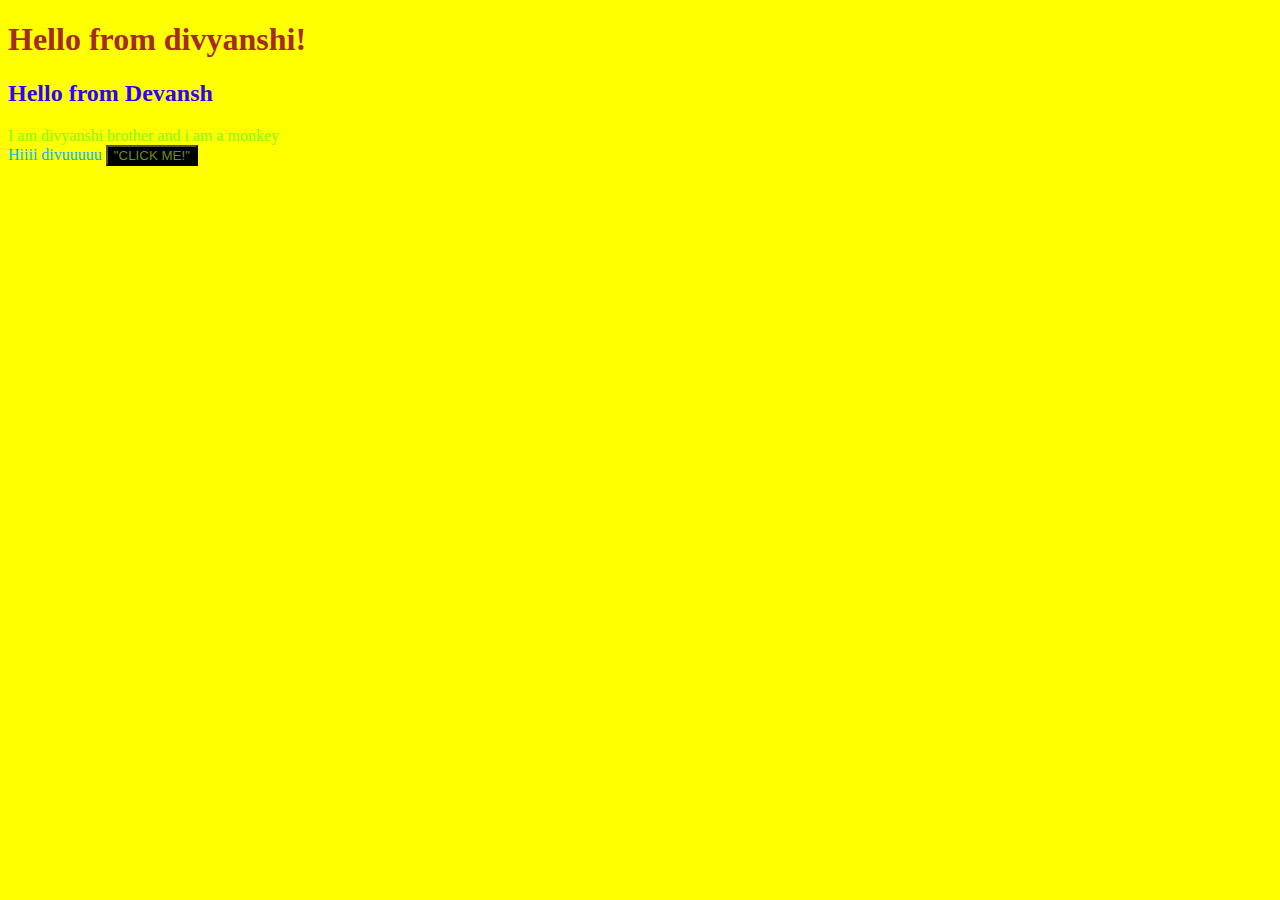
<file: index.html>
<!DOCTYPE html>
<html lang="en">
<head>
    <meta charset="UTF-8">
    <meta name="viewport" content="width=device-width, initial-scale=1.0">
    <title>CSS level 1</title>
    <link rel="stylesheet" href ="style1.css">
</head>
<body>
    <h1 >Hello from divyanshi!</h1>
    <h2>Hello from Devansh </h2>
    <p1>I am divyanshi brother and i am a monkey </p1>
    </br>
    <p2>Hiiii divuuuuu</p2>
    <button>"CLICK ME!"</button>
  
</body>
</html>
</file>
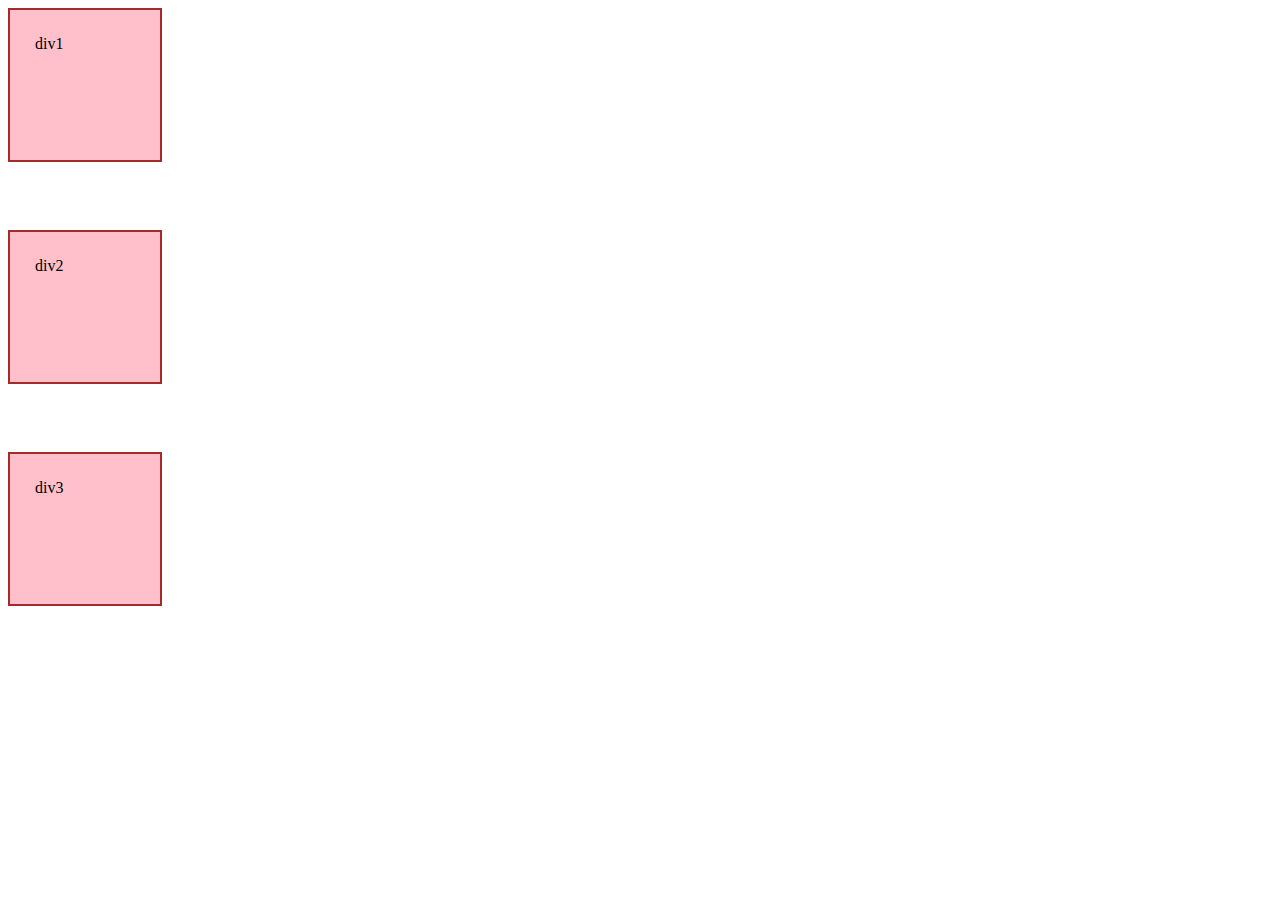
<file: index1.html>
<!DOCTYPE html>
<html lang="en">
<head>
    <meta charset="UTF-8">
    <meta name="viewport" content="width=device-width, initial-scale=1.0">
    <title>css level 2 </title>
    <link rel="stylesheet" href="style4.css">

</head>
<body>
    <div>div1</div>
<br>
<div>div2</div>
      <br>
    <div>div3</div>
    
</body>
</html>
</file>
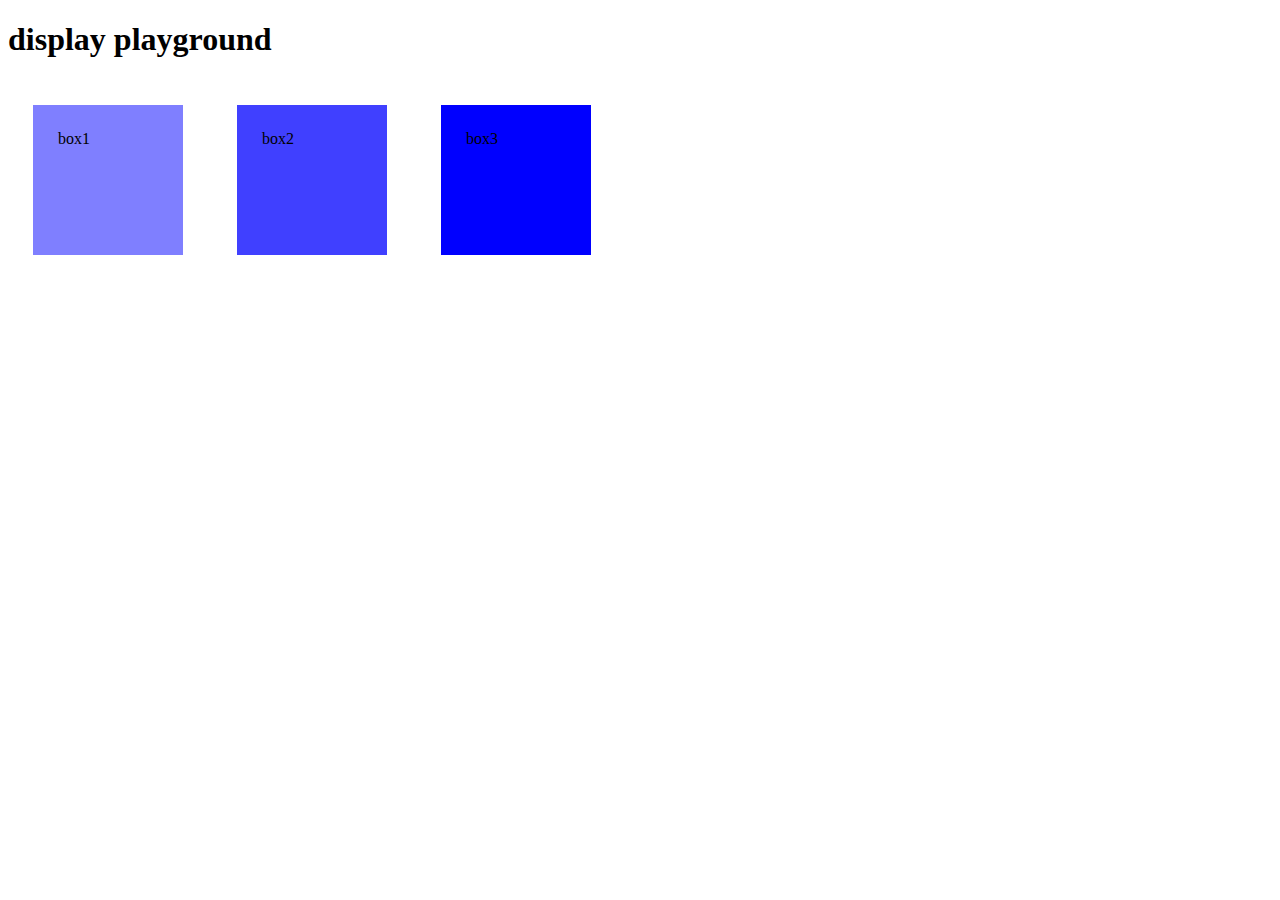
<file: index2.html>
<!DOCTYPE html>
<html lang="en">
<head>
    <meta charset="UTF-8">
    <meta name="viewport" content="width=device-width, initial-scale=1.0">
    <title>Document</title>
    <link rel="stylesheet" href="style7.css">

</head>
<body>
    <h1>display playground</h1>
    <div id="box1" >box1</div>
    <div id="box2" >box2</div>
    <div id="box3">box3</div>
   
</body>
</html>
</file>
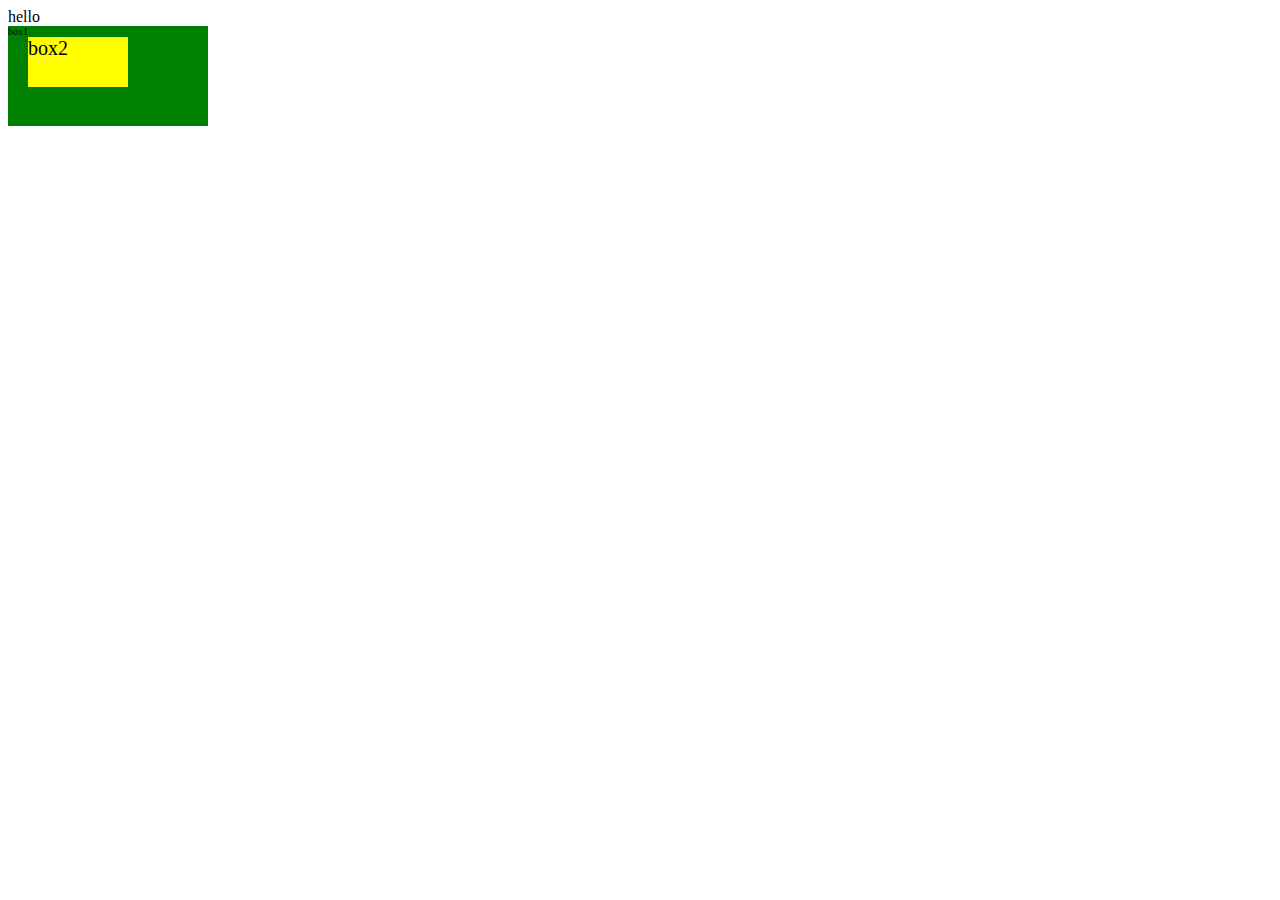
<file: index3.html>
<!DOCTYPE html>
<html lang="en">
<head>
    <meta charset="UTF-8">
    <meta name="viewport" content="width=device-width, initial-scale=1.0">
    <title>Document</title>
    <link rel="stylesheet" href="style9.css">

</head>
<body>
    hello
    <div id="box1">
        box1
    <div id="box2">box2</div>
</div>
</body>
</html>
</file>
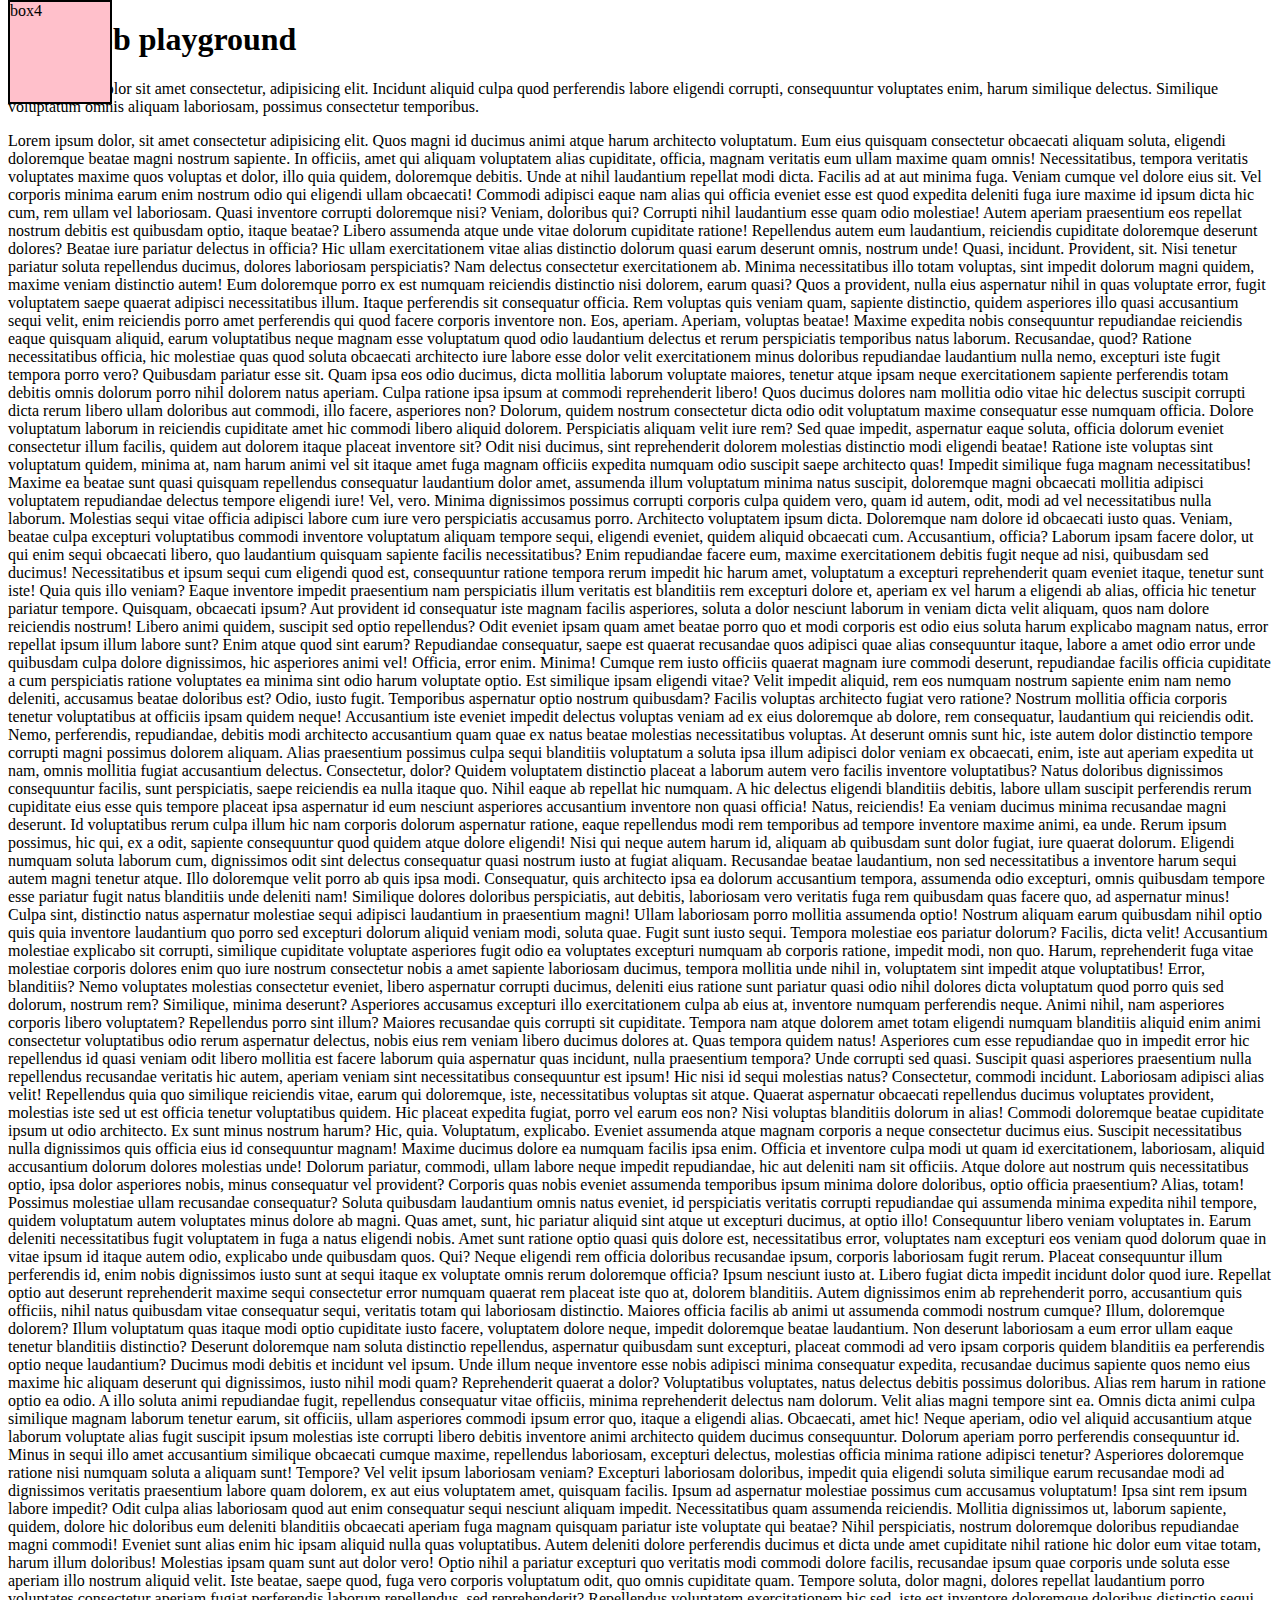
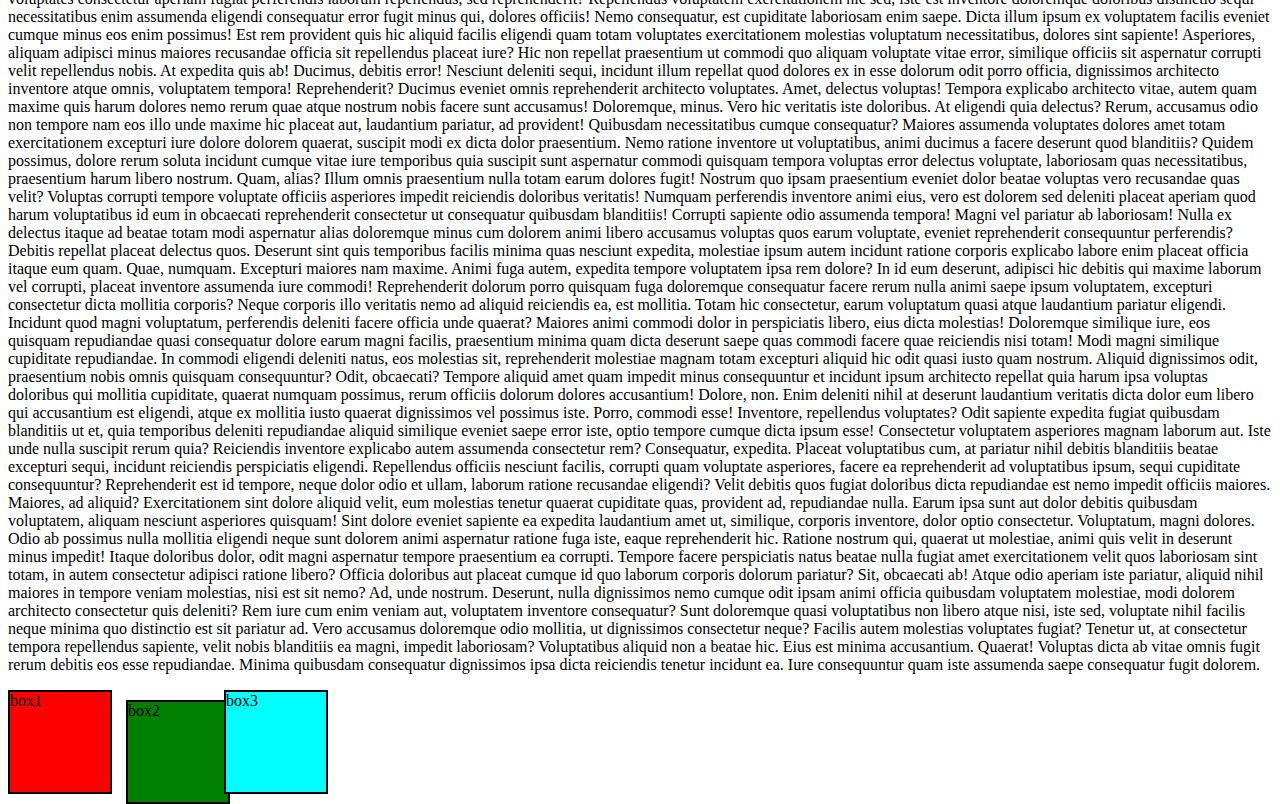
<file: index4.html>
<!DOCTYPE html>
<html lang="en">
<head>
    <meta charset="UTF-8">
    <meta name="viewport" content="width=device-width, initial-scale=1.0">
    <title>Document</title>
    <link rel="stylesheet" href="style10.css">

</head>
<body>
    <div id="box4" style="background-color:pink;">box4</div>
    <h1>Posistiob playground</h1>
    
<p>Lorem ipsum dolor sit amet consectetur, adipisicing elit. Incidunt aliquid culpa quod perferendis labore eligendi corrupti, consequuntur voluptates enim, harum similique delectus. Similique voluptatum omnis aliquam laboriosam, possimus consectetur temporibus.
    <p>Lorem ipsum dolor, sit amet consectetur adipisicing elit. Quos magni id ducimus animi atque harum architecto voluptatum. Eum eius quisquam consectetur obcaecati aliquam soluta, eligendi doloremque beatae magni nostrum sapiente.
    In officiis, amet qui aliquam voluptatem alias cupiditate, officia, magnam veritatis eum ullam maxime quam omnis! Necessitatibus, tempora veritatis voluptates maxime quos voluptas et dolor, illo quia quidem, doloremque debitis.
    Unde at nihil laudantium repellat modi dicta. Facilis ad at aut minima fuga. Veniam cumque vel dolore eius sit. Vel corporis minima earum enim nostrum odio qui eligendi ullam obcaecati!
    Commodi adipisci eaque nam alias qui officia eveniet esse est quod expedita deleniti fuga iure maxime id ipsum dicta hic cum, rem ullam vel laboriosam. Quasi inventore corrupti doloremque nisi?
    Veniam, doloribus qui? Corrupti nihil laudantium esse quam odio molestiae! Autem aperiam praesentium eos repellat nostrum debitis est quibusdam optio, itaque beatae? Libero assumenda atque unde vitae dolorum cupiditate ratione!
    Repellendus autem eum laudantium, reiciendis cupiditate doloremque deserunt dolores? Beatae iure pariatur delectus in officia? Hic ullam exercitationem vitae alias distinctio dolorum quasi earum deserunt omnis, nostrum unde! Quasi, incidunt.
    Provident, sit. Nisi tenetur pariatur soluta repellendus ducimus, dolores laboriosam perspiciatis? Nam delectus consectetur exercitationem ab. Minima necessitatibus illo totam voluptas, sint impedit dolorum magni quidem, maxime veniam distinctio autem!
    Eum doloremque porro ex est numquam reiciendis distinctio nisi dolorem, earum quasi? Quos a provident, nulla eius aspernatur nihil in quas voluptate error, fugit voluptatem saepe quaerat adipisci necessitatibus illum.
    Itaque perferendis sit consequatur officia. Rem voluptas quis veniam quam, sapiente distinctio, quidem asperiores illo quasi accusantium sequi velit, enim reiciendis porro amet perferendis qui quod facere corporis inventore non.
    Eos, aperiam. Aperiam, voluptas beatae! Maxime expedita nobis consequuntur repudiandae reiciendis eaque quisquam aliquid, earum voluptatibus neque magnam esse voluptatum quod odio laudantium delectus et rerum perspiciatis temporibus natus laborum.
    Recusandae, quod? Ratione necessitatibus officia, hic molestiae quas quod soluta obcaecati architecto iure labore esse dolor velit exercitationem minus doloribus repudiandae laudantium nulla nemo, excepturi iste fugit tempora porro vero?
    Quibusdam pariatur esse sit. Quam ipsa eos odio ducimus, dicta mollitia laborum voluptate maiores, tenetur atque ipsam neque exercitationem sapiente perferendis totam debitis omnis dolorum porro nihil dolorem natus aperiam.
    Culpa ratione ipsa ipsum at commodi reprehenderit libero! Quos ducimus dolores nam mollitia odio vitae hic delectus suscipit corrupti dicta rerum libero ullam doloribus aut commodi, illo facere, asperiores non?
    Dolorum, quidem nostrum consectetur dicta odio odit voluptatum maxime consequatur esse numquam officia. Dolore voluptatum laborum in reiciendis cupiditate amet hic commodi libero aliquid dolorem. Perspiciatis aliquam velit iure rem?
    Sed quae impedit, aspernatur eaque soluta, officia dolorum eveniet consectetur illum facilis, quidem aut dolorem itaque placeat inventore sit? Odit nisi ducimus, sint reprehenderit dolorem molestias distinctio modi eligendi beatae!
    Ratione iste voluptas sint voluptatum quidem, minima at, nam harum animi vel sit itaque amet fuga magnam officiis expedita numquam odio suscipit saepe architecto quas! Impedit similique fuga magnam necessitatibus!
    Maxime ea beatae sunt quasi quisquam repellendus consequatur laudantium dolor amet, assumenda illum voluptatum minima natus suscipit, doloremque magni obcaecati mollitia adipisci voluptatem repudiandae delectus tempore eligendi iure! Vel, vero.
    Minima dignissimos possimus corrupti corporis culpa quidem vero, quam id autem, odit, modi ad vel necessitatibus nulla laborum. Molestias sequi vitae officia adipisci labore cum iure vero perspiciatis accusamus porro.
    Architecto voluptatem ipsum dicta. Doloremque nam dolore id obcaecati iusto quas. Veniam, beatae culpa excepturi voluptatibus commodi inventore voluptatum aliquam tempore sequi, eligendi eveniet, quidem aliquid obcaecati cum. Accusantium, officia?
    Laborum ipsam facere dolor, ut qui enim sequi obcaecati libero, quo laudantium quisquam sapiente facilis necessitatibus? Enim repudiandae facere eum, maxime exercitationem debitis fugit neque ad nisi, quibusdam sed ducimus!
    Necessitatibus et ipsum sequi cum eligendi quod est, consequuntur ratione tempora rerum impedit hic harum amet, voluptatum a excepturi reprehenderit quam eveniet itaque, tenetur sunt iste! Quia quis illo veniam?
    Eaque inventore impedit praesentium nam perspiciatis illum veritatis est blanditiis rem excepturi dolore et, aperiam ex vel harum a eligendi ab alias, officia hic tenetur pariatur tempore. Quisquam, obcaecati ipsum?
    Aut provident id consequatur iste magnam facilis asperiores, soluta a dolor nesciunt laborum in veniam dicta velit aliquam, quos nam dolore reiciendis nostrum! Libero animi quidem, suscipit sed optio repellendus?
    Odit eveniet ipsam quam amet beatae porro quo et modi corporis est odio eius soluta harum explicabo magnam natus, error repellat ipsum illum labore sunt? Enim atque quod sint earum?
    Repudiandae consequatur, saepe est quaerat recusandae quos adipisci quae alias consequuntur itaque, labore a amet odio error unde quibusdam culpa dolore dignissimos, hic asperiores animi vel! Officia, error enim. Minima!
    Cumque rem iusto officiis quaerat magnam iure commodi deserunt, repudiandae facilis officia cupiditate a cum perspiciatis ratione voluptates ea minima sint odio harum voluptate optio. Est similique ipsam eligendi vitae?
    Velit impedit aliquid, rem eos numquam nostrum sapiente enim nam nemo deleniti, accusamus beatae doloribus est? Odio, iusto fugit. Temporibus aspernatur optio nostrum quibusdam? Facilis voluptas architecto fugiat vero ratione?
    Nostrum mollitia officia corporis tenetur voluptatibus at officiis ipsam quidem neque! Accusantium iste eveniet impedit delectus voluptas veniam ad ex eius doloremque ab dolore, rem consequatur, laudantium qui reiciendis odit.
    Nemo, perferendis, repudiandae, debitis modi architecto accusantium quam quae ex natus beatae molestias necessitatibus voluptas. At deserunt omnis sunt hic, iste autem dolor distinctio tempore corrupti magni possimus dolorem aliquam.
    Alias praesentium possimus culpa sequi blanditiis voluptatum a soluta ipsa illum adipisci dolor veniam ex obcaecati, enim, iste aut aperiam expedita ut nam, omnis mollitia fugiat accusantium delectus. Consectetur, dolor?
    Quidem voluptatem distinctio placeat a laborum autem vero facilis inventore voluptatibus? Natus doloribus dignissimos consequuntur facilis, sunt perspiciatis, saepe reiciendis ea nulla itaque quo. Nihil eaque ab repellat hic numquam.
    A hic delectus eligendi blanditiis debitis, labore ullam suscipit perferendis rerum cupiditate eius esse quis tempore placeat ipsa aspernatur id eum nesciunt asperiores accusantium inventore non quasi officia! Natus, reiciendis!
    Ea veniam ducimus minima recusandae magni deserunt. Id voluptatibus rerum culpa illum hic nam corporis dolorum aspernatur ratione, eaque repellendus modi rem temporibus ad tempore inventore maxime animi, ea unde.
    Rerum ipsum possimus, hic qui, ex a odit, sapiente consequuntur quod quidem atque dolore eligendi! Nisi qui neque autem harum id, aliquam ab quibusdam sunt dolor fugiat, iure quaerat dolorum.
    Eligendi numquam soluta laborum cum, dignissimos odit sint delectus consequatur quasi nostrum iusto at fugiat aliquam. Recusandae beatae laudantium, non sed necessitatibus a inventore harum sequi autem magni tenetur atque.
    Illo doloremque velit porro ab quis ipsa modi. Consequatur, quis architecto ipsa ea dolorum accusantium tempora, assumenda odio excepturi, omnis quibusdam tempore esse pariatur fugit natus blanditiis unde deleniti nam!
    Similique dolores doloribus perspiciatis, aut debitis, laboriosam vero veritatis fuga rem quibusdam quas facere quo, ad aspernatur minus! Culpa sint, distinctio natus aspernatur molestiae sequi adipisci laudantium in praesentium magni!
    Ullam laboriosam porro mollitia assumenda optio! Nostrum aliquam earum quibusdam nihil optio quis quia inventore laudantium quo porro sed excepturi dolorum aliquid veniam modi, soluta quae. Fugit sunt iusto sequi.
    Tempora molestiae eos pariatur dolorum? Facilis, dicta velit! Accusantium molestiae explicabo sit corrupti, similique cupiditate voluptate asperiores fugit odio ea voluptates excepturi numquam ab corporis ratione, impedit modi, non quo.
    Harum, reprehenderit fuga vitae molestiae corporis dolores enim quo iure nostrum consectetur nobis a amet sapiente laboriosam ducimus, tempora mollitia unde nihil in, voluptatem sint impedit atque voluptatibus! Error, blanditiis?
    Nemo voluptates molestias consectetur eveniet, libero aspernatur corrupti ducimus, deleniti eius ratione sunt pariatur quasi odio nihil dolores dicta voluptatum quod porro quis sed dolorum, nostrum rem? Similique, minima deserunt?
    Asperiores accusamus excepturi illo exercitationem culpa ab eius at, inventore numquam perferendis neque. Animi nihil, nam asperiores corporis libero voluptatem? Repellendus porro sint illum? Maiores recusandae quis corrupti sit cupiditate.
    Tempora nam atque dolorem amet totam eligendi numquam blanditiis aliquid enim animi consectetur voluptatibus odio rerum aspernatur delectus, nobis eius rem veniam libero ducimus dolores at. Quas tempora quidem natus!
    Asperiores cum esse repudiandae quo in impedit error hic repellendus id quasi veniam odit libero mollitia est facere laborum quia aspernatur quas incidunt, nulla praesentium tempora? Unde corrupti sed quasi.
    Suscipit quasi asperiores praesentium nulla repellendus recusandae veritatis hic autem, aperiam veniam sint necessitatibus consequuntur est ipsum! Hic nisi id sequi molestias natus? Consectetur, commodi incidunt. Laboriosam adipisci alias velit!
    Repellendus quia quo similique reiciendis vitae, earum qui doloremque, iste, necessitatibus voluptas sit atque. Quaerat aspernatur obcaecati repellendus ducimus voluptates provident, molestias iste sed ut est officia tenetur voluptatibus quidem.
    Hic placeat expedita fugiat, porro vel earum eos non? Nisi voluptas blanditiis dolorum in alias! Commodi doloremque beatae cupiditate ipsum ut odio architecto. Ex sunt minus nostrum harum? Hic, quia.
    Voluptatum, explicabo. Eveniet assumenda atque magnam corporis a neque consectetur ducimus eius. Suscipit necessitatibus nulla dignissimos quis officia eius id consequuntur magnam! Maxime ducimus dolore ea numquam facilis ipsa enim.
    Officia et inventore culpa modi ut quam id exercitationem, laboriosam, aliquid accusantium dolorum dolores molestias unde! Dolorum pariatur, commodi, ullam labore neque impedit repudiandae, hic aut deleniti nam sit officiis.
    Atque dolore aut nostrum quis necessitatibus optio, ipsa dolor asperiores nobis, minus consequatur vel provident? Corporis quas nobis eveniet assumenda temporibus ipsum minima dolore doloribus, optio officia praesentium? Alias, totam!
    Possimus molestiae ullam recusandae consequatur? Soluta quibusdam laudantium omnis natus eveniet, id perspiciatis veritatis corrupti repudiandae qui assumenda minima expedita nihil tempore, quidem voluptatum autem voluptates minus dolore ab magni.
    Quas amet, sunt, hic pariatur aliquid sint atque ut excepturi ducimus, at optio illo! Consequuntur libero veniam voluptates in. Earum deleniti necessitatibus fugit voluptatem in fuga a natus eligendi nobis.
    Amet sunt ratione optio quasi quis dolore est, necessitatibus error, voluptates nam excepturi eos veniam quod dolorum quae in vitae ipsum id itaque autem odio, explicabo unde quibusdam quos. Qui?
    Neque eligendi rem officia doloribus recusandae ipsum, corporis laboriosam fugit rerum. Placeat consequuntur illum perferendis id, enim nobis dignissimos iusto sunt at sequi itaque ex voluptate omnis rerum doloremque officia?
    Ipsum nesciunt iusto at. Libero fugiat dicta impedit incidunt dolor quod iure. Repellat optio aut deserunt reprehenderit maxime sequi consectetur error numquam quaerat rem placeat iste quo at, dolorem blanditiis.
    Autem dignissimos enim ab reprehenderit porro, accusantium quis officiis, nihil natus quibusdam vitae consequatur sequi, veritatis totam qui laboriosam distinctio. Maiores officia facilis ab animi ut assumenda commodi nostrum cumque?
    Illum, doloremque dolorem? Illum voluptatum quas itaque modi optio cupiditate iusto facere, voluptatem dolore neque, impedit doloremque beatae laudantium. Non deserunt laboriosam a eum error ullam eaque tenetur blanditiis distinctio?
    Deserunt doloremque nam soluta distinctio repellendus, aspernatur quibusdam sunt excepturi, placeat commodi ad vero ipsam corporis quidem blanditiis ea perferendis optio neque laudantium? Ducimus modi debitis et incidunt vel ipsum.
    Unde illum neque inventore esse nobis adipisci minima consequatur expedita, recusandae ducimus sapiente quos nemo eius maxime hic aliquam deserunt qui dignissimos, iusto nihil modi quam? Reprehenderit quaerat a dolor?
    Voluptatibus voluptates, natus delectus debitis possimus doloribus. Alias rem harum in ratione optio ea odio. A illo soluta animi repudiandae fugit, repellendus consequatur vitae officiis, minima reprehenderit delectus nam dolorum.
    Velit alias magni tempore sint ea. Omnis dicta animi culpa similique magnam laborum tenetur earum, sit officiis, ullam asperiores commodi ipsum error quo, itaque a eligendi alias. Obcaecati, amet hic!
    Neque aperiam, odio vel aliquid accusantium atque laborum voluptate alias fugit suscipit ipsum molestias iste corrupti libero debitis inventore animi architecto quidem ducimus consequuntur. Dolorum aperiam porro perferendis consequuntur id.
    Minus in sequi illo amet accusantium similique obcaecati cumque maxime, repellendus laboriosam, excepturi delectus, molestias officia minima ratione adipisci tenetur? Asperiores doloremque ratione nisi numquam soluta a aliquam sunt! Tempore?
    Vel velit ipsum laboriosam veniam? Excepturi laboriosam doloribus, impedit quia eligendi soluta similique earum recusandae modi ad dignissimos veritatis praesentium labore quam dolorem, ex aut eius voluptatem amet, quisquam facilis.
    Ipsum ad aspernatur molestiae possimus cum accusamus voluptatum! Ipsa sint rem ipsum labore impedit? Odit culpa alias laboriosam quod aut enim consequatur sequi nesciunt aliquam impedit. Necessitatibus quam assumenda reiciendis.
    Mollitia dignissimos ut, laborum sapiente, quidem, dolore hic doloribus eum deleniti blanditiis obcaecati aperiam fuga magnam quisquam pariatur iste voluptate qui beatae? Nihil perspiciatis, nostrum doloremque doloribus repudiandae magni commodi!
    Eveniet sunt alias enim hic ipsam aliquid nulla quas voluptatibus. Autem deleniti dolore perferendis ducimus et dicta unde amet cupiditate nihil ratione hic dolor eum vitae totam, harum illum doloribus!
    Molestias ipsam quam sunt aut dolor vero! Optio nihil a pariatur excepturi quo veritatis modi commodi dolore facilis, recusandae ipsum quae corporis unde soluta esse aperiam illo nostrum aliquid velit.
    Iste beatae, saepe quod, fuga vero corporis voluptatum odit, quo omnis cupiditate quam. Tempore soluta, dolor magni, dolores repellat laudantium porro voluptates consectetur aperiam fugiat perferendis laborum repellendus, sed reprehenderit?
    Repellendus voluptatem exercitationem hic sed, iste est inventore doloremque doloribus distinctio sequi necessitatibus enim assumenda eligendi consequatur error fugit minus qui, dolores officiis! Nemo consequatur, est cupiditate laboriosam enim saepe.
    Dicta illum ipsum ex voluptatem facilis eveniet cumque minus eos enim possimus! Est rem provident quis hic aliquid facilis eligendi quam totam voluptates exercitationem molestias voluptatum necessitatibus, dolores sint sapiente!
    Asperiores, aliquam adipisci minus maiores recusandae officia sit repellendus placeat iure? Hic non repellat praesentium ut commodi quo aliquam voluptate vitae error, similique officiis sit aspernatur corrupti velit repellendus nobis.
    At expedita quis ab! Ducimus, debitis error! Nesciunt deleniti sequi, incidunt illum repellat quod dolores ex in esse dolorum odit porro officia, dignissimos architecto inventore atque omnis, voluptatem tempora! Reprehenderit?
    Ducimus eveniet omnis reprehenderit architecto voluptates. Amet, delectus voluptas! Tempora explicabo architecto vitae, autem quam maxime quis harum dolores nemo rerum quae atque nostrum nobis facere sunt accusamus! Doloremque, minus.
    Vero hic veritatis iste doloribus. At eligendi quia delectus? Rerum, accusamus odio non tempore nam eos illo unde maxime hic placeat aut, laudantium pariatur, ad provident! Quibusdam necessitatibus cumque consequatur?
    Maiores assumenda voluptates dolores amet totam exercitationem excepturi iure dolore dolorem quaerat, suscipit modi ex dicta dolor praesentium. Nemo ratione inventore ut voluptatibus, animi ducimus a facere deserunt quod blanditiis?
    Quidem possimus, dolore rerum soluta incidunt cumque vitae iure temporibus quia suscipit sunt aspernatur commodi quisquam tempora voluptas error delectus voluptate, laboriosam quas necessitatibus, praesentium harum libero nostrum. Quam, alias?
    Illum omnis praesentium nulla totam earum dolores fugit! Nostrum quo ipsam praesentium eveniet dolor beatae voluptas vero recusandae quas velit? Voluptas corrupti tempore voluptate officiis asperiores impedit reiciendis doloribus veritatis!
    Numquam perferendis inventore animi eius, vero est dolorem sed deleniti placeat aperiam quod harum voluptatibus id eum in obcaecati reprehenderit consectetur ut consequatur quibusdam blanditiis! Corrupti sapiente odio assumenda tempora!
    Magni vel pariatur ab laboriosam! Nulla ex delectus itaque ad beatae totam modi aspernatur alias doloremque minus cum dolorem animi libero accusamus voluptas quos earum voluptate, eveniet reprehenderit consequuntur perferendis?
    Debitis repellat placeat delectus quos. Deserunt sint quis temporibus facilis minima quas nesciunt expedita, molestiae ipsum autem incidunt ratione corporis explicabo labore enim placeat officia itaque eum quam. Quae, numquam.
    Excepturi maiores nam maxime. Animi fuga autem, expedita tempore voluptatem ipsa rem dolore? In id eum deserunt, adipisci hic debitis qui maxime laborum vel corrupti, placeat inventore assumenda iure commodi!
    Reprehenderit dolorum porro quisquam fuga doloremque consequatur facere rerum nulla animi saepe ipsum voluptatem, excepturi consectetur dicta mollitia corporis? Neque corporis illo veritatis nemo ad aliquid reiciendis ea, est mollitia.
    Totam hic consectetur, earum voluptatum quasi atque laudantium pariatur eligendi. Incidunt quod magni voluptatum, perferendis deleniti facere officia unde quaerat? Maiores animi commodi dolor in perspiciatis libero, eius dicta molestias!
    Doloremque similique iure, eos quisquam repudiandae quasi consequatur dolore earum magni facilis, praesentium minima quam dicta deserunt saepe quas commodi facere quae reiciendis nisi totam! Modi magni similique cupiditate repudiandae.
    In commodi eligendi deleniti natus, eos molestias sit, reprehenderit molestiae magnam totam excepturi aliquid hic odit quasi iusto quam nostrum. Aliquid dignissimos odit, praesentium nobis omnis quisquam consequuntur? Odit, obcaecati?
    Tempore aliquid amet quam impedit minus consequuntur et incidunt ipsum architecto repellat quia harum ipsa voluptas doloribus qui mollitia cupiditate, quaerat numquam possimus, rerum officiis dolorum dolores accusantium! Dolore, non.
    Enim deleniti nihil at deserunt laudantium veritatis dicta dolor eum libero qui accusantium est eligendi, atque ex mollitia iusto quaerat dignissimos vel possimus iste. Porro, commodi esse! Inventore, repellendus voluptates?
    Odit sapiente expedita fugiat quibusdam blanditiis ut et, quia temporibus deleniti repudiandae aliquid similique eveniet saepe error iste, optio tempore cumque dicta ipsum esse! Consectetur voluptatem asperiores magnam laborum aut.
    Iste unde nulla suscipit rerum quia? Reiciendis inventore explicabo autem assumenda consectetur rem? Consequatur, expedita. Placeat voluptatibus cum, at pariatur nihil debitis blanditiis beatae excepturi sequi, incidunt reiciendis perspiciatis eligendi.
    Repellendus officiis nesciunt facilis, corrupti quam voluptate asperiores, facere ea reprehenderit ad voluptatibus ipsum, sequi cupiditate consequuntur? Reprehenderit est id tempore, neque dolor odio et ullam, laborum ratione recusandae eligendi?
    Velit debitis quos fugiat doloribus dicta repudiandae est nemo impedit officiis maiores. Maiores, ad aliquid? Exercitationem sint dolore aliquid velit, eum molestias tenetur quaerat cupiditate quas, provident ad, repudiandae nulla.
    Earum ipsa sunt aut dolor debitis quibusdam voluptatem, aliquam nesciunt asperiores quisquam! Sint dolore eveniet sapiente ea expedita laudantium amet ut, similique, corporis inventore, dolor optio consectetur. Voluptatum, magni dolores.
    Odio ab possimus nulla mollitia eligendi neque sunt dolorem animi aspernatur ratione fuga iste, eaque reprehenderit hic. Ratione nostrum qui, quaerat ut molestiae, animi quis velit in deserunt minus impedit!
    Itaque doloribus dolor, odit magni aspernatur tempore praesentium ea corrupti. Tempore facere perspiciatis natus beatae nulla fugiat amet exercitationem velit quos laboriosam sint totam, in autem consectetur adipisci ratione libero?
    Officia doloribus aut placeat cumque id quo laborum corporis dolorum pariatur? Sit, obcaecati ab! Atque odio aperiam iste pariatur, aliquid nihil maiores in tempore veniam molestias, nisi est sit nemo?
    Ad, unde nostrum. Deserunt, nulla dignissimos nemo cumque odit ipsam animi officia quibusdam voluptatem molestiae, modi dolorem architecto consectetur quis deleniti? Rem iure cum enim veniam aut, voluptatem inventore consequatur?
    Sunt doloremque quasi voluptatibus non libero atque nisi, iste sed, voluptate nihil facilis neque minima quo distinctio est sit pariatur ad. Vero accusamus doloremque odio mollitia, ut dignissimos consectetur neque?
    Facilis autem molestias voluptates fugiat? Tenetur ut, at consectetur tempora repellendus sapiente, velit nobis blanditiis ea magni, impedit laboriosam? Voluptatibus aliquid non a beatae hic. Eius est minima accusantium. Quaerat!
    Voluptas dicta ab vitae omnis fugit rerum debitis eos esse repudiandae. Minima quibusdam consequatur dignissimos ipsa dicta reiciendis tenetur incidunt ea. Iure consequuntur quam iste assumenda saepe consequatur fugit dolorem.</p>
</p>
        <div id="box1" style="background-color: red;">box1</div>
        <div id="box2" style="background-color: green;">box2</div>
        <div id="box3" style="background-color: aqua ;">box3</div>
     
    
</body>
</html>
</file>
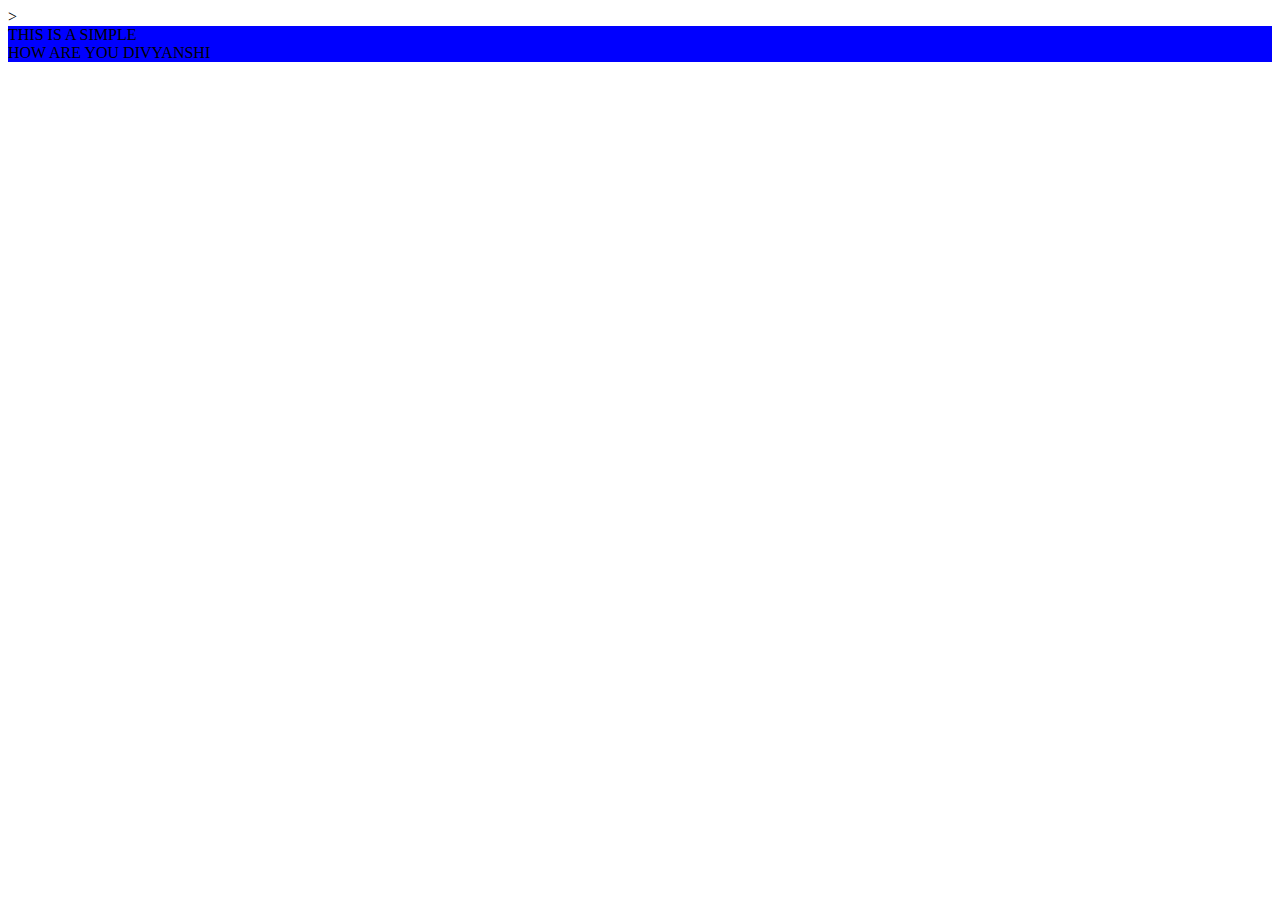
<file: practise1.html>
<!DOCTYPE html>
<html lang="en">
<head>
    <meta charset="UTF-8">
    <meta name="viewport" content="width=device-width, initial-scale=1.0">
    <title>Document</title>
    <link rel="stylesheet" href="style2.css">>
</head>
<body>
    <div id="box">
        THIS IS A SIMPLE 
    </br>
    HOW ARE YOU DIVYANSHI

    </div>
    
</body>
</html>
</file>
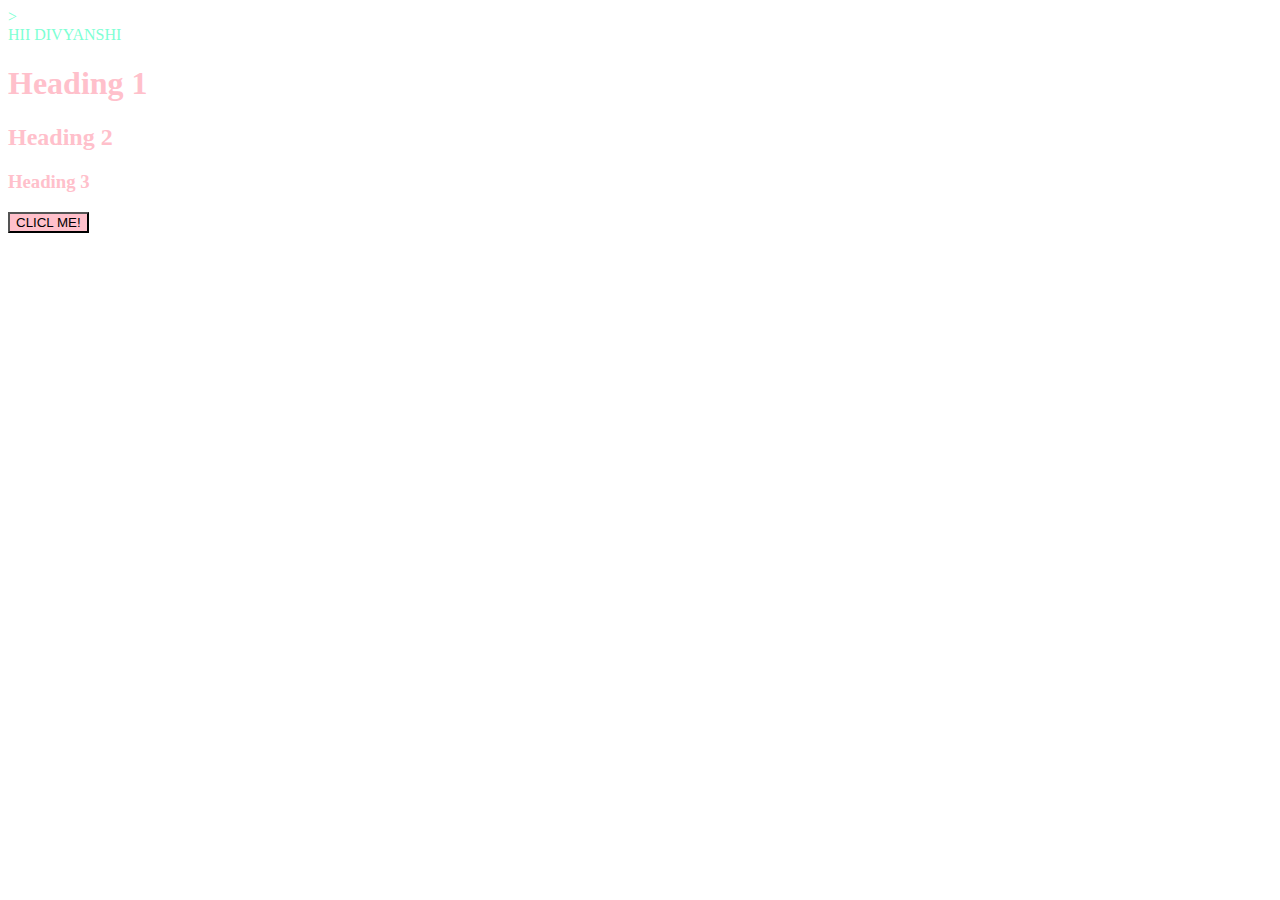
<file: practise2.html>
<!DOCTYPE html>
<html lang="en">
<head>
    <meta charset="UTF-8">
    <meta name="viewport" content="width=device-width, initial-scale=1.0">
    <title>Document</title>
    <link rel="stylesheet" href="style3.css">>
</head>
<body>
    <div id="Box">
        HII DIVYANSHI

    </div>
    <h1 class="heading">Heading 1</h1>
    <h2 class="heading">Heading 2</h2>
    <h3 class="heading">Heading 3</h3>

    <button style = " background-color: pink;">CLICL ME!</button>
    <style>
        button{
          background-color: blue;

        }
    </style>
</body>

</html>
</file>
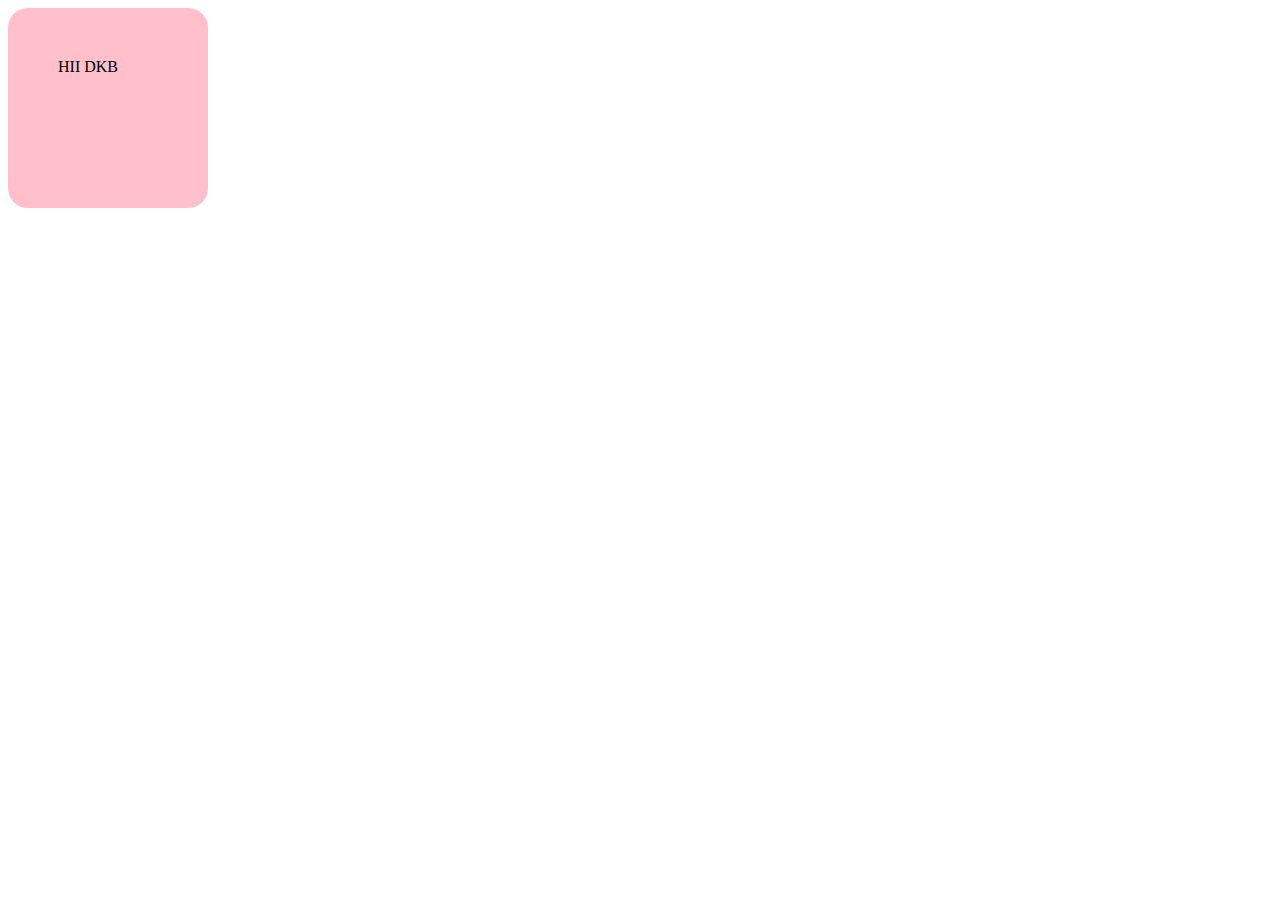
<file: practise3.html>
<!DOCTYPE html>
<html lang="en">
<head>
    <meta charset="UTF-8">
    <meta name="viewport" content="width=device-width, initial-scale=1.0">
    <title>Document</title>
    <link rel="stylesheet" href="style5.css">

</head>
<body>
    <div> HII DKB</div>
</body>
</html>
</file>
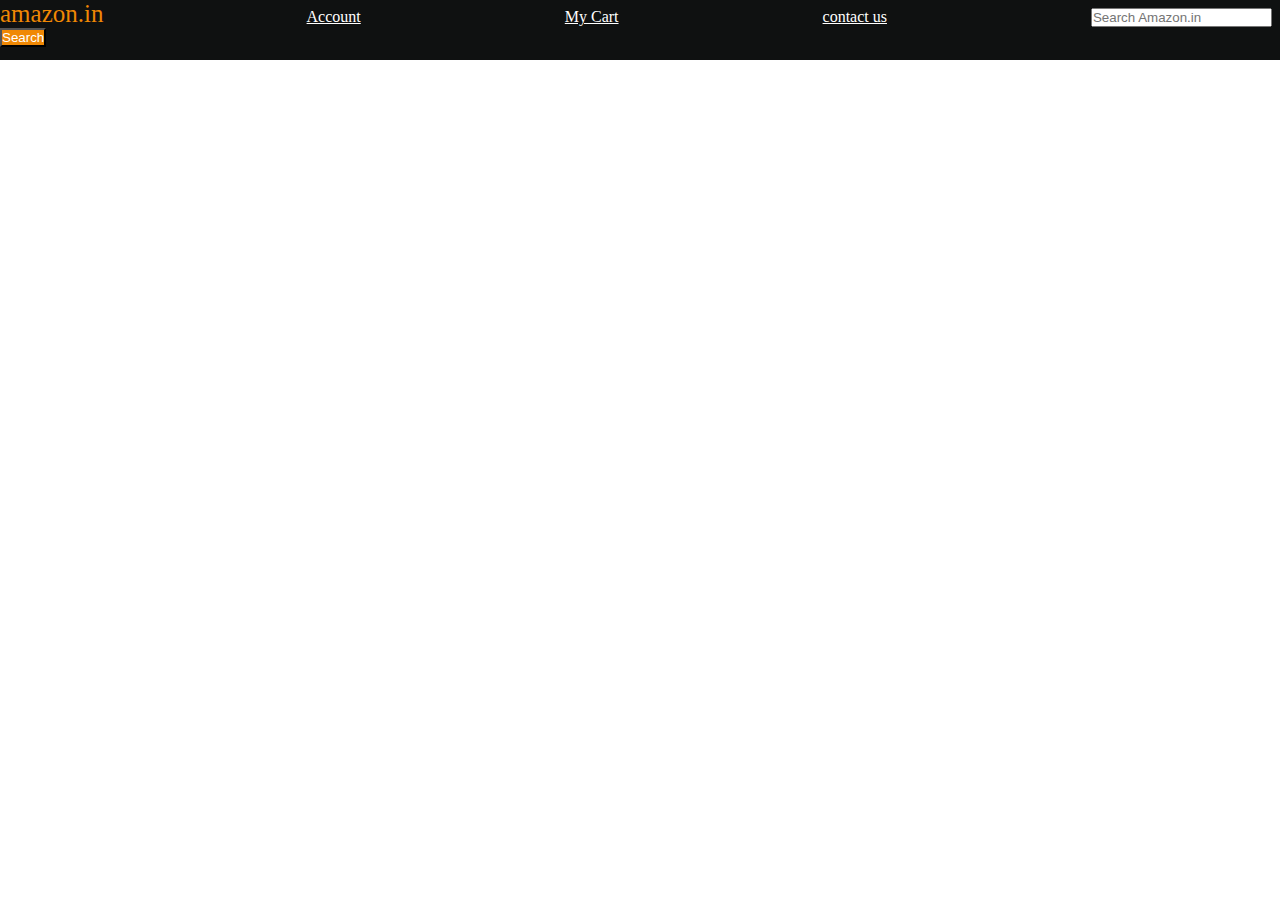
<file: practise4.html>
<!DOCTYPE html>
<html lang="en">
<head>
    <meta charset="UTF-8">
    <meta name="viewport" content="width=device-width, initial-scale=1.0">
    <title>Document</title>
    <link rel="stylesheet" href="style6.css">

</head>
<body>
   <div id="navbar">
   <a id="logo">amazon.in</a>
   <a href="#">Account</a>
   <a href="#">My Cart</a>
   <a href="#">contact us</a>
    <input placeholder="Search Amazon.in">
    <button>Search</button>
  
</div>
</body>
</html>
</file>
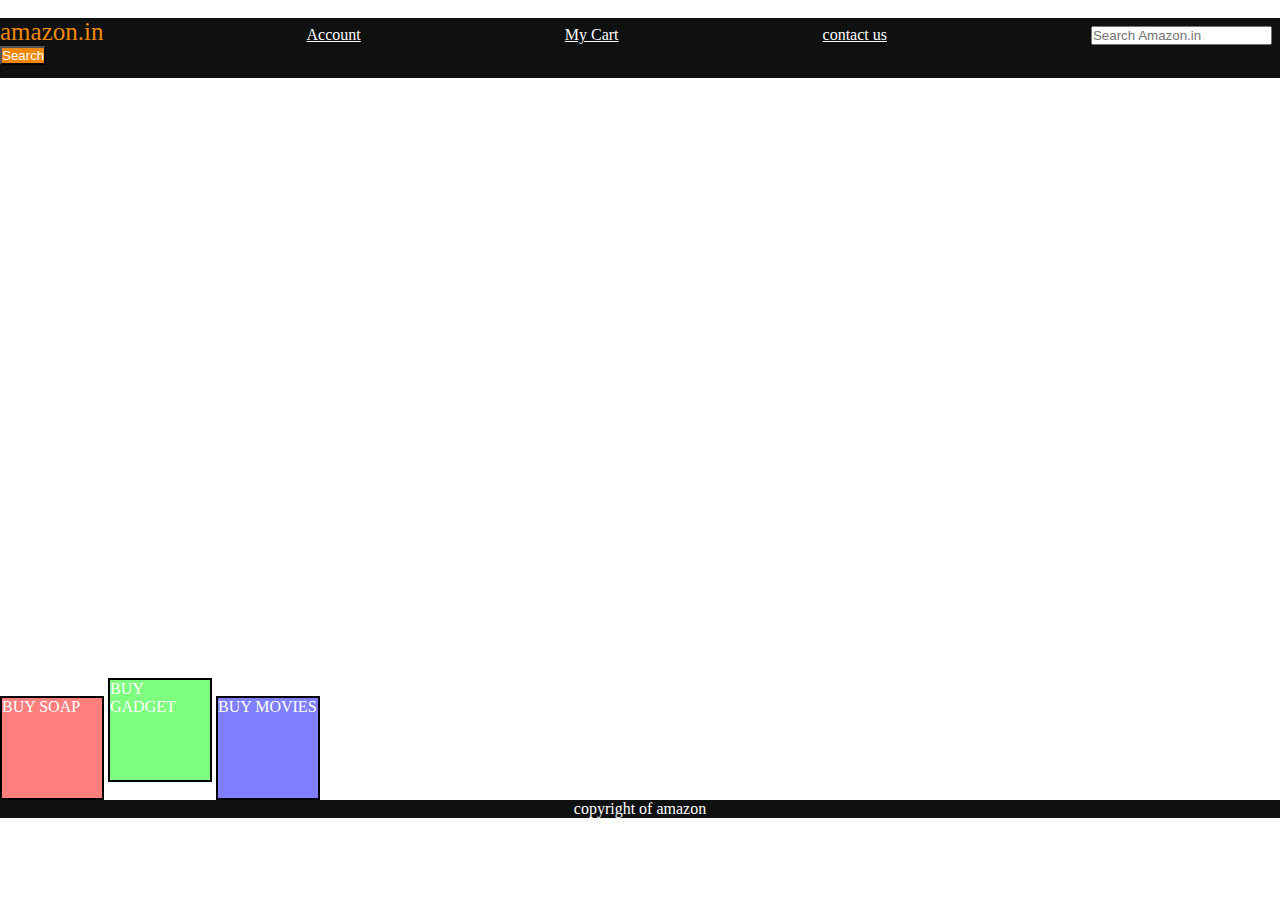
<file: practise5.html>
<!DOCTYPE html>
<html lang="en">
<head>
    <meta charset="UTF-8">
    <meta name="viewport" content="width=device-width, initial-scale=1.0">
    <title>Document</title>
    <link rel="stylesheet" href="style8.css">

</head>
<body>
    <header>header</header>
    <div id="navbar">
        <a id="logo">amazon.in</a>
        <a href="#">Account</a>
        <a href="#">My Cart</a>
        <a href="#">contact us</a>
         <input placeholder="Search Amazon.in">
         <button>Search</button>
        </div>
     
    <div id="content"></div>
    <div class="contentBox" style="background-color: rgba(255,0,0,0.5);">BUY SOAP</div>
    <div class="contentBox" style="background-color: rgba(0,255,0,0.5);">BUY GADGET</div>
    <div class="contentBox" style="background-color: rgba(0,0,255,0.5);">BUY MOVIES</div>
   <footer style="color: white;">copyright of amazon </footer>

</body>
</html>
</file>
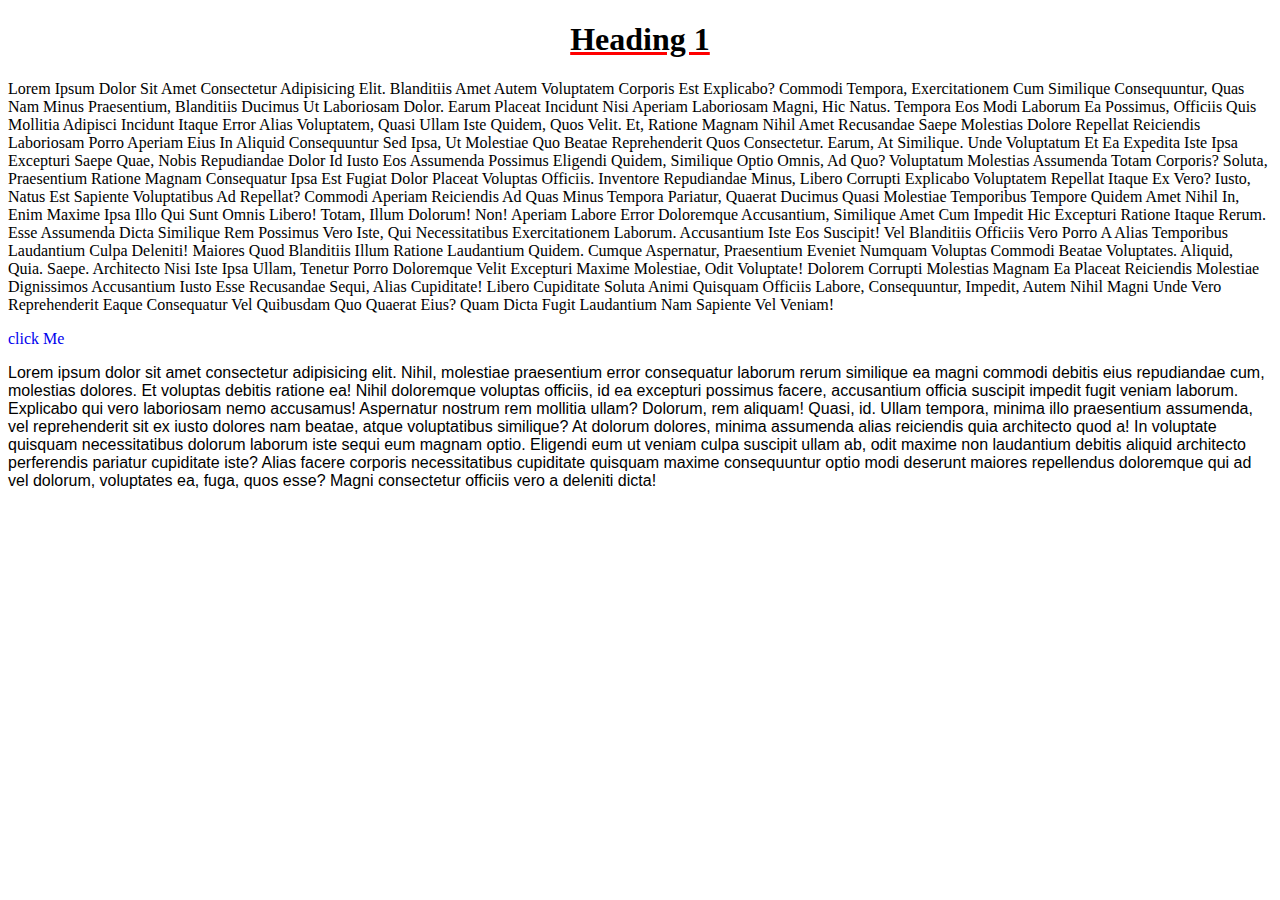
<file: text.html>
<!DOCTYPE html>
<html lang="en">
<head>
    <meta charset="UTF-8">
    <meta name="viewport" content="width=, initial-scale=1.0">
    <title>Document</title>
    <link rel ="stylesheet" href="style.css">
<body>
    <h1 id="h1"> Heading 1</h1>
   

    <p id="one"> Lorem ipsum dolor sit amet consectetur adipisicing elit. Blanditiis amet autem voluptatem corporis est explicabo? Commodi tempora, exercitationem cum similique consequuntur, quas nam minus praesentium, blanditiis ducimus ut laboriosam dolor.
    Earum placeat incidunt nisi aperiam laboriosam magni, hic natus. Tempora eos modi laborum ea possimus, officiis quis mollitia adipisci incidunt itaque error alias voluptatem, quasi ullam iste quidem, quos velit.
    Et, ratione magnam nihil amet recusandae saepe molestias dolore repellat reiciendis laboriosam porro aperiam eius in aliquid consequuntur sed ipsa, ut molestiae quo beatae reprehenderit quos consectetur. Earum, at similique.
    Unde voluptatum et ea expedita iste ipsa excepturi saepe quae, nobis repudiandae dolor id iusto eos assumenda possimus eligendi quidem, similique optio omnis, ad quo? Voluptatum molestias assumenda totam corporis?
    Soluta, praesentium ratione magnam consequatur ipsa est fugiat dolor placeat voluptas officiis. Inventore repudiandae minus, libero corrupti explicabo voluptatem repellat itaque ex vero? Iusto, natus est sapiente voluptatibus ad repellat?
    Commodi aperiam reiciendis ad quas minus tempora pariatur, quaerat ducimus quasi molestiae temporibus tempore quidem amet nihil in, enim maxime ipsa illo qui sunt omnis libero! Totam, illum dolorum! Non!
    Aperiam labore error doloremque accusantium, similique amet cum impedit hic excepturi ratione itaque rerum. Esse assumenda dicta similique rem possimus vero iste, qui necessitatibus exercitationem laborum. Accusantium iste eos suscipit!
    Vel blanditiis officiis vero porro a alias temporibus laudantium culpa deleniti! Maiores quod blanditiis illum ratione laudantium quidem. Cumque aspernatur, praesentium eveniet numquam voluptas commodi beatae voluptates. Aliquid, quia. Saepe.
    Architecto nisi iste ipsa ullam, tenetur porro doloremque velit excepturi maxime molestiae, odit voluptate! Dolorem corrupti molestias magnam ea placeat reiciendis molestiae dignissimos accusantium iusto esse recusandae sequi, alias cupiditate!
    Libero cupiditate soluta animi quisquam officiis labore, consequuntur, impedit, autem nihil magni unde vero reprehenderit eaque consequatur vel quibusdam quo quaerat eius? Quam dicta fugit laudantium nam sapiente vel veniam!

</p>
<a href="https://www.google.com"> click Me</a> 

<p id="two">
    Lorem ipsum dolor sit amet consectetur adipisicing elit. Nihil, molestiae praesentium error consequatur laborum rerum similique ea magni commodi debitis eius repudiandae cum, molestias dolores. Et voluptas debitis ratione ea!
    Nihil doloremque voluptas officiis, id ea excepturi possimus facere, accusantium officia suscipit impedit fugit veniam laborum. Explicabo qui vero laboriosam nemo accusamus! Aspernatur nostrum rem mollitia ullam? Dolorum, rem aliquam!
    Quasi, id. Ullam tempora, minima illo praesentium assumenda, vel reprehenderit sit ex iusto dolores nam beatae, atque voluptatibus similique? At dolorum dolores, minima assumenda alias reiciendis quia architecto quod a!
    In voluptate quisquam necessitatibus dolorum laborum iste sequi eum magnam optio. Eligendi eum ut veniam culpa suscipit ullam ab, odit maxime non laudantium debitis aliquid architecto perferendis pariatur cupiditate iste?
    Alias facere corporis necessitatibus cupiditate quisquam maxime consequuntur optio modi deserunt maiores repellendus doloremque qui ad vel dolorum, voluptates ea, fuga, quos esse? Magni consectetur officiis vero a deleniti dicta!
</p>

</body>
</html>
</file>
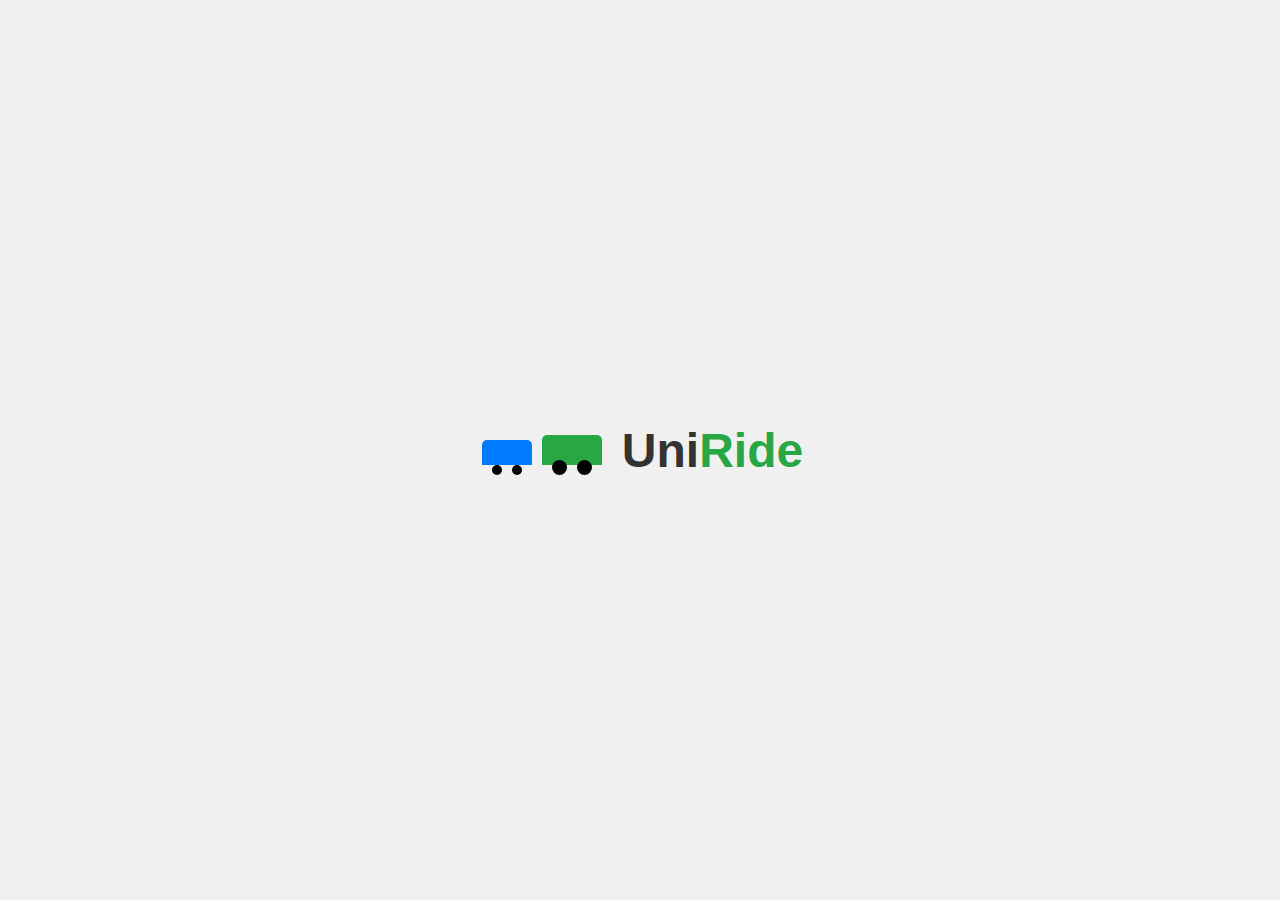
<file: web.html>
<!DOCTYPE html>
<html lang="en">
<head>
    <meta charset="UTF-8">
    <meta name="viewport" content="width=device-width, initial-scale=1.0">
    <title>UniRide Logo</title>
    <style>
        body {
            display: flex;
            justify-content: center;
            align-items: center;
            height: 100vh;
            background-color: #f0f0f0;
            margin: 0;
        }

        .logo {
            display: flex;
            align-items: center;
            font-family: 'Arial', sans-serif;
            font-size: 3rem;
            font-weight: bold;
            color: #333;
        }

        .icon {
            display: flex;
            align-items: flex-end;
            margin-right: 15px;
        }

        .car, .bus {
            position: relative;
            margin: 0 5px;
        }

        .car {
            width: 50px;
            height: 25px;
            background-color: #007BFF;
            border-radius: 5px 5px 0 0;
        }

        .car::before {
            content: '';
            position: absolute;
            bottom: -10px;
            left: 10px;
            width: 10px;
            height: 10px;
            background-color: black;
            border-radius: 50%;
        }

        .car::after {
            content: '';
            position: absolute;
            bottom: -10px;
            right: 10px;
            width: 10px;
            height: 10px;
            background-color: black;
            border-radius: 50%;
        }

        .bus {
            width: 60px;
            height: 30px;
            background-color: #28A745;
            border-radius: 5px 5px 0 0;
        }

        .bus::before {
            content: '';
            position: absolute;
            bottom: -10px;
            left: 10px;
            width: 15px;
            height: 15px;
            background-color: black;
            border-radius: 50%;
        }

        .bus::after {
            content: '';
            position: absolute;
            bottom: -10px;
            right: 10px;
            width: 15px;
            height: 15px;
            background-color: black;
            border-radius: 50%;
        }
.bus
        .uni {
            color: #007BFF; /* Color for "UNI" */
        }

        .ride {
            color: #28A745; /* Color for "RIDE" */
        }
    </style>
</head>
<body>
    <div class="logo">
        <div class="icon">
            <div class="car"></div>
            <div class="bus"></div>
        </div>
        <span class="uni">Uni</span><span class="ride">Ride</span>
    </div>
</body>
</html>
</file>
<file: style1.css>
h1{
    color:brown;
}
h2{
    color:rgb(47, 0, 255);
}
p1{
    color:#89f71b;
}
p2{
    color:rgb(4, 183, 243);
}
button{
color:olivedrab;
background-color: black;
}
body{
    background-color:#ffff00;
}
</file>
<file: style4.css>
div{
    height: 100px;
    width: 100px;
    background-color: pink;
    border: 2px solid brown;
    border: radius 5px;
    padding: 25px;
    margin-bottom: 50px ;
}
</file>
<file: style7.css>
div{
   width: 100px;
   height: 100px; 
   margin: 25px;
   padding: 25px;
   display: inline-block; 
  
}
#box1{
    background-color: rgba(0,0,255,0.5);
}
#box2{
    background-color: rgba(0,0,255,0.75);
}
#box3{
    background-color: rgba(0,0,255,1);
}
</file>
<file: style9.css>
#box1{
    height: 100px;
    width: 200px;
    background-color: green;
    font-size: 10px;

}

#box2{
    height: 50px;
    width: 30%;
  background-color: yellow;
  margin-left: 10%;
  font-size: 2em;
  width: 5em;

}
</file>
<file: style10.css>
div{
    height: 100px;
    width: 100px;
    background-color: aqua;
    border: 2px solid black;
    display: inline-block;
}
#box1{
    position: static;
 
}
#box2{
    position: relative;
    top: 10px;
    left: 10px;
}

#box3{
    position: sticky;
    top: 0px;
    left: 20px;
}

#box4{
    position: fixed;
    top: 0px;
}
</file>
<file: style2.css>
#box{
    background-color: blue;
}
</file>
<file: style3.css>
*{
    color: aquamarine;
 }
 .heading{
    color:pink;


}

button{
   background-color: green;
    color:black;
}
</file>
<file: style5.css>
div{
    height: 100px;
    width: 100px;
    background-color: pink;
    border-color: brown;
    border-radius: 20px;
    padding: 50px;
}
</file>
<file: style6.css>
*{
    padding: 0;
    margin: 0;
    color: white;

}

#navbar{
    height: 60px;
    background-color: #0f1111;

}
button{
    background-color: #f08804;
}
#logo{
    color:#f08804;
    font-size: 25px;  
}
a{
    margin-right: 200px;
}
</file>
<file: style8.css>
*{
    padding: 0;
    margin: 0;
    color: white;

}

#navbar{
    height: 60px;
    background-color: #0f1111;

}
button{
    background-color: #f08804;
}
#logo{
    color:#f08804;
    font-size: 25px;  
}
a{
    margin-right: 200px;
}



.contentBox{
    height: 100px;
    width: 100PX;
    border: 2px solid black;
    display: inline-block;
}
#content{
    height: 600px;
}

footer{
    background-color: #0f1111;
    color: antiquewhite;
    text-align: center;
   
}
</file>
<file: style.css>
p{
    text-align:start;
}
h1{
    text-align: center;
    text-decoration: red underline;
  
}

a{
    text-decoration: none;
}
#one{
    font-size: 10 px;
    font-family:cursive;
    line-height: normal;
    text-transform: capitalize;
}
#two{
    font-family: Arial, Helvetica, sans-serif;
}
</file>
